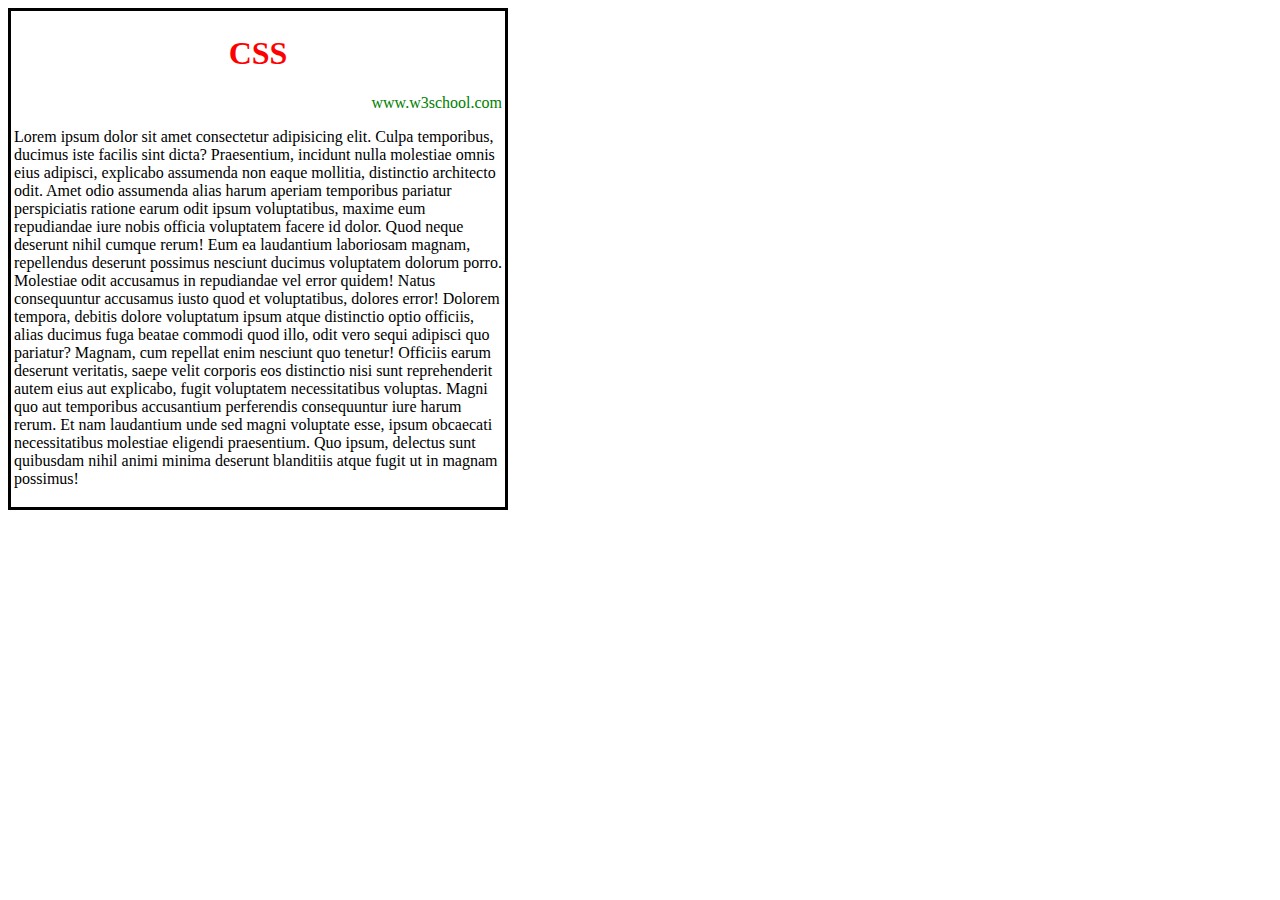
<file: index.html>
<!DOCTYPE html>
<html lang="en">
<head>
    <meta charset="UTF-8">
    <meta name="viewport" content="width=device-width, initial-scale=1.0">
    <title>Document</title>
    <link rel="stylesheet" href="b2.css">
    
</head>
<body>
    <table>
        <tr>
            <td>
                <h1 class="nhi"> CSS </h1>
                <a class="link" href="https://www.w3schools.com/html/" name="link" target="_blank">www.w3school.com</a>
                <br>
                <p> Lorem ipsum dolor sit amet consectetur adipisicing elit. Culpa temporibus, ducimus iste facilis sint dicta? Praesentium, incidunt nulla molestiae omnis eius adipisci, explicabo assumenda non eaque mollitia, distinctio architecto odit.
                Amet odio assumenda alias harum aperiam temporibus pariatur perspiciatis ratione earum odit ipsum voluptatibus, maxime eum repudiandae iure nobis officia voluptatem facere id dolor. Quod neque deserunt nihil cumque rerum!
                Eum ea laudantium laboriosam magnam, repellendus deserunt possimus nesciunt ducimus voluptatem dolorum porro. Molestiae odit accusamus in repudiandae vel error quidem! Natus consequuntur accusamus iusto quod et voluptatibus, dolores error!
                Dolorem tempora, debitis dolore voluptatum ipsum atque distinctio optio officiis, alias ducimus fuga beatae commodi quod illo, odit vero sequi adipisci quo pariatur? Magnam, cum repellat enim nesciunt quo tenetur!
                Officiis earum deserunt veritatis, saepe velit corporis eos distinctio nisi sunt reprehenderit autem eius aut explicabo, fugit voluptatem necessitatibus voluptas. Magni quo aut temporibus accusantium perferendis consequuntur iure harum rerum.
                Et nam laudantium unde sed magni voluptate esse, ipsum obcaecati necessitatibus molestiae eligendi praesentium. Quo ipsum, delectus sunt quibusdam nihil animi minima deserunt blanditiis atque fugit ut in magnam possimus!</p>
            </td>

        </tr>
    </table>
    
</body>
</html>
</file>
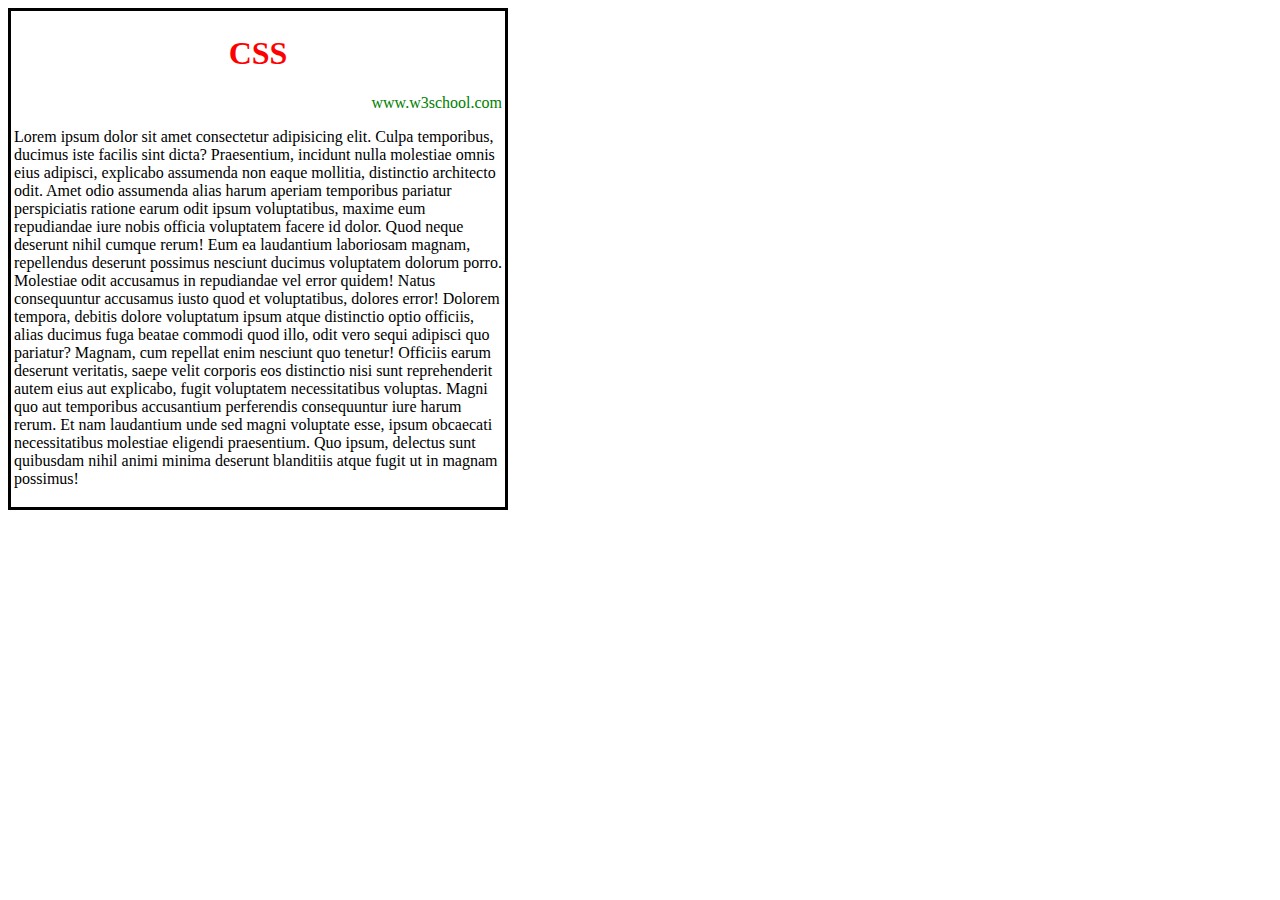
<file: Untitled-18.html>
<!DOCTYPE html>
<html lang="en">
<head>
    <meta charset="UTF-8">
    <meta name="viewport" content="width=device-width, initial-scale=1.0">
    <title>Document</title>
    <link rel="stylesheet" href="b2.css">
    
</head>
<body>
    <table>
        <tr>
            <td>
                <h1 class="nhi"> CSS </h1>
                <a class="link" href="https://www.w3schools.com/html/" name="link" target="_blank">www.w3school.com</a>
                <br>
                <p> Lorem ipsum dolor sit amet consectetur adipisicing elit. Culpa temporibus, ducimus iste facilis sint dicta? Praesentium, incidunt nulla molestiae omnis eius adipisci, explicabo assumenda non eaque mollitia, distinctio architecto odit.
                Amet odio assumenda alias harum aperiam temporibus pariatur perspiciatis ratione earum odit ipsum voluptatibus, maxime eum repudiandae iure nobis officia voluptatem facere id dolor. Quod neque deserunt nihil cumque rerum!
                Eum ea laudantium laboriosam magnam, repellendus deserunt possimus nesciunt ducimus voluptatem dolorum porro. Molestiae odit accusamus in repudiandae vel error quidem! Natus consequuntur accusamus iusto quod et voluptatibus, dolores error!
                Dolorem tempora, debitis dolore voluptatum ipsum atque distinctio optio officiis, alias ducimus fuga beatae commodi quod illo, odit vero sequi adipisci quo pariatur? Magnam, cum repellat enim nesciunt quo tenetur!
                Officiis earum deserunt veritatis, saepe velit corporis eos distinctio nisi sunt reprehenderit autem eius aut explicabo, fugit voluptatem necessitatibus voluptas. Magni quo aut temporibus accusantium perferendis consequuntur iure harum rerum.
                Et nam laudantium unde sed magni voluptate esse, ipsum obcaecati necessitatibus molestiae eligendi praesentium. Quo ipsum, delectus sunt quibusdam nihil animi minima deserunt blanditiis atque fugit ut in magnam possimus!</p>
            </td>

        </tr>
    </table>
    
</body>
</html>
</file>
<file: b2.css>
table{
    border:3px solid black;
    width:500px;
    height:500px;
}
.nhi{
    color:red;
    text-align:center;
}
.link{
    color:green;
    float:right;
    text-decoration: none;
}
</file>
